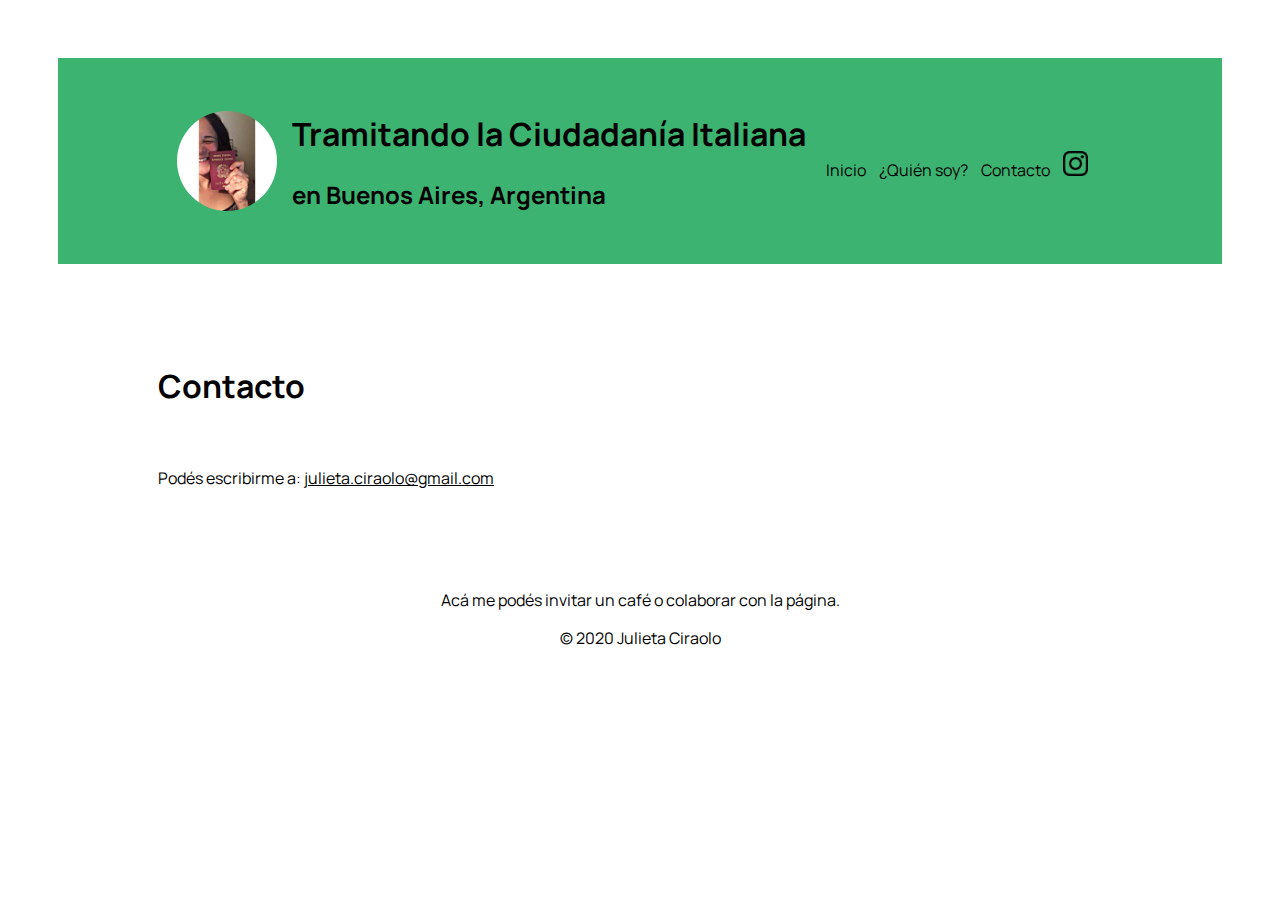
<file: contacto.html>
<html>
	<head>
		<title>Tramitando Ciudadanía Italiana</title>
		<meta charset="UTF-8">
		<link rel="stylesheet" href="estilo.css">
		<link rel="icon" href="icono.jpg">
		<meta name="viewport" content="width=device-width, initial-scale=1">
		<link href="https://fonts.googleapis.com/css2?family=Manrope&display=swap" rel="stylesheet">
	</head>

	<body>
		<div class="header">
			<div class="logo">
				<img class="logo" src="icono.jpg" width:="100" height="100">
			</div>
			<div class=tituloPagina>
				<h1>Tramitando la Ciudadanía Italiana</h1>
				<h2>en Buenos Aires, Argentina</h2>
			</div>
			<div class="navbar">
			  <a href="index.html" class="nav-enlace">Inicio</a>
			  <a href="quienSoy.html" class="nav-enlace">¿Quién soy?</a>
			  <a href="contacto.html" class="nav-enlace">Contacto</a>
			  <a href="https://www.instagram.com/tramitandociudadania" target="_blank" class="nav-enlace"> <img src="instbw.png" width="25" height="25"></a>
			</div>
		</div>

		<div class="post">
			<h1>Contacto</h1>
			<br>
			<p>Podés escribirme a: <a href="mailto:julieta.ciraolo@gmail.com">julieta.ciraolo@gmail.com</a></p>
		</div>

		<footer>
			<a href="https://cafecito.app/julycir" target="_blank" class="cafecito">Acá me podés invitar un café</a>
			<a href="https://www.patreon.com/tramitandoCiudadania" target="_blank" class="cafecito">o colaborar con la página.</a>
			
		  <p>© 2020 Julieta Ciraolo</p>
		</footer>
	</body>
</html>
</file>
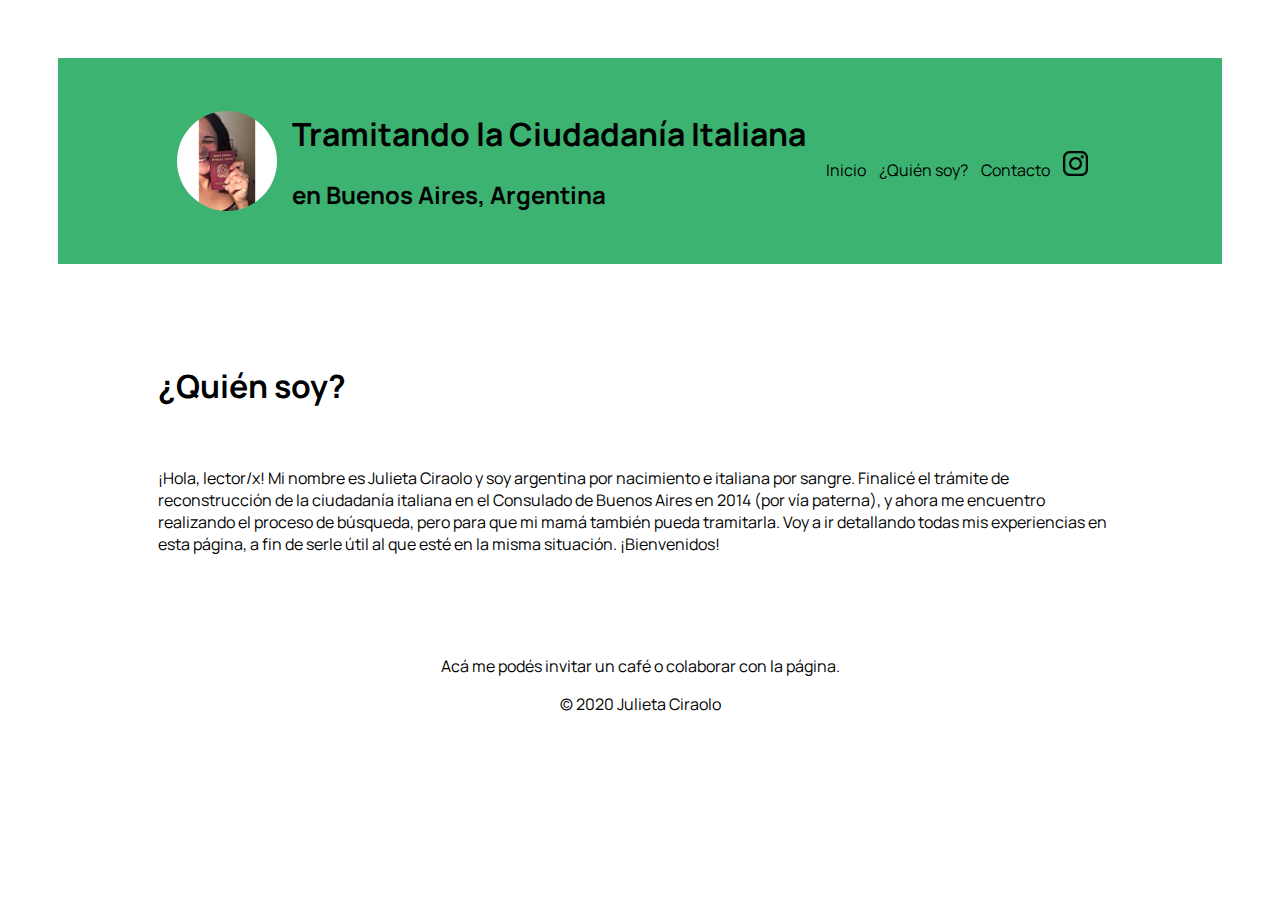
<file: quienSoy.html>
<html>
	<head>
		<title>Tramitando Ciudadanía Italiana</title>
		<meta charset="UTF-8">
		<link rel="stylesheet" href="estilo.css">
		<link rel="icon" href="icono.jpg">
		<meta name="viewport" content="width=device-width, initial-scale=1">
		<link href="https://fonts.googleapis.com/css2?family=Manrope&display=swap" rel="stylesheet">
	</head>

	<body>
		<div class="header">
			<div class="logo">
				<img class="logo" src="icono.jpg" width:="100" height="100">
			</div>
			<div class=tituloPagina>
				<h1>Tramitando la Ciudadanía Italiana</h1>
				<h2>en Buenos Aires, Argentina</h2>
			</div>
			<div class="navbar">
			  <a href="index.html" class="nav-enlace">Inicio</a>
			  <a href="quienSoy.html" class="nav-enlace">¿Quién soy?</a>
			  <a href="contacto.html" class="nav-enlace">Contacto</a>
			  <a href="https://www.instagram.com/tramitandociudadania" target="_blank" class="nav-enlace"> <img src="instbw.png" width="25" height="25"></a>
			</div>
		</div>

		<div class="post">
			<h1>¿Quién soy?</h1>
			<br>
			<p>¡Hola, lector/x! Mi nombre es Julieta Ciraolo y soy argentina por nacimiento e italiana por sangre. Finalicé el trámite de reconstrucción de la ciudadanía italiana en el Consulado de Buenos Aires en 2014 (por vía paterna), y ahora me encuentro realizando el proceso de búsqueda, pero para que mi mamá también pueda tramitarla. Voy a ir detallando todas mis experiencias en esta página, a fin de serle útil al que esté en la misma situación. ¡Bienvenidos! </p>
		</div>

		<footer>
			<a href="https://cafecito.app/julycir" target="_blank" class="cafecito">Acá me podés invitar un café</a>
			<a href="https://www.patreon.com/tramitandoCiudadania" target="_blank" class="cafecito">o colaborar con la página.</a>
			
		  <p>© 2020 Julieta Ciraolo</p>
		</footer>
	</body>
</html>
</file>
<file: estilo.css>
body {
	padding: 50px 50px 50px 50px;
	font-family: 'Manrope', sans-serif;
}

a:link, a:visited, a:active {
    color: black;
}

a:hover {
	background-color: #FF0000;
	border-radius: 5px;
}

.header {
  border: 3px solid #3CB371;
  background-color: #3CB371;
  display: flex;
  justify-content: space-between;
  align-items: center;
  padding: 30px 10%;
}

.logo {
	border-radius: 50px;
	cursor: help;
}

.navbar {
	margin-right: 10px;
	margin-top: 10px;
}

.nav-enlace {
	text-decoration: none;
	padding: 5px 5px 5px 5px;
}

footer {
	text-align: center;
	color: black;
	text-decoration: none;
	display: block;
	margin-bottom: -50px;
}

.content {

}

.details {
	text-align: center;
}

.details {
	margin-top: 10px;
}

.row {
	display: flex;
}

.first-row {
	margin-top: 30px;
	
}

.second-row {
	
}

.article {
	flex: 1;
	margin-right: 20px;
	margin-bottom: 40px;
}

.article:last-child {
	margin-right: 0;
}

.article h1 {
	text-align: center;
}

.article img {
	width: 100%;
}

.post {
	margin: 100px 100px 100px 100px;
}

.cafecito {
	text-decoration: none;
}
</file>
